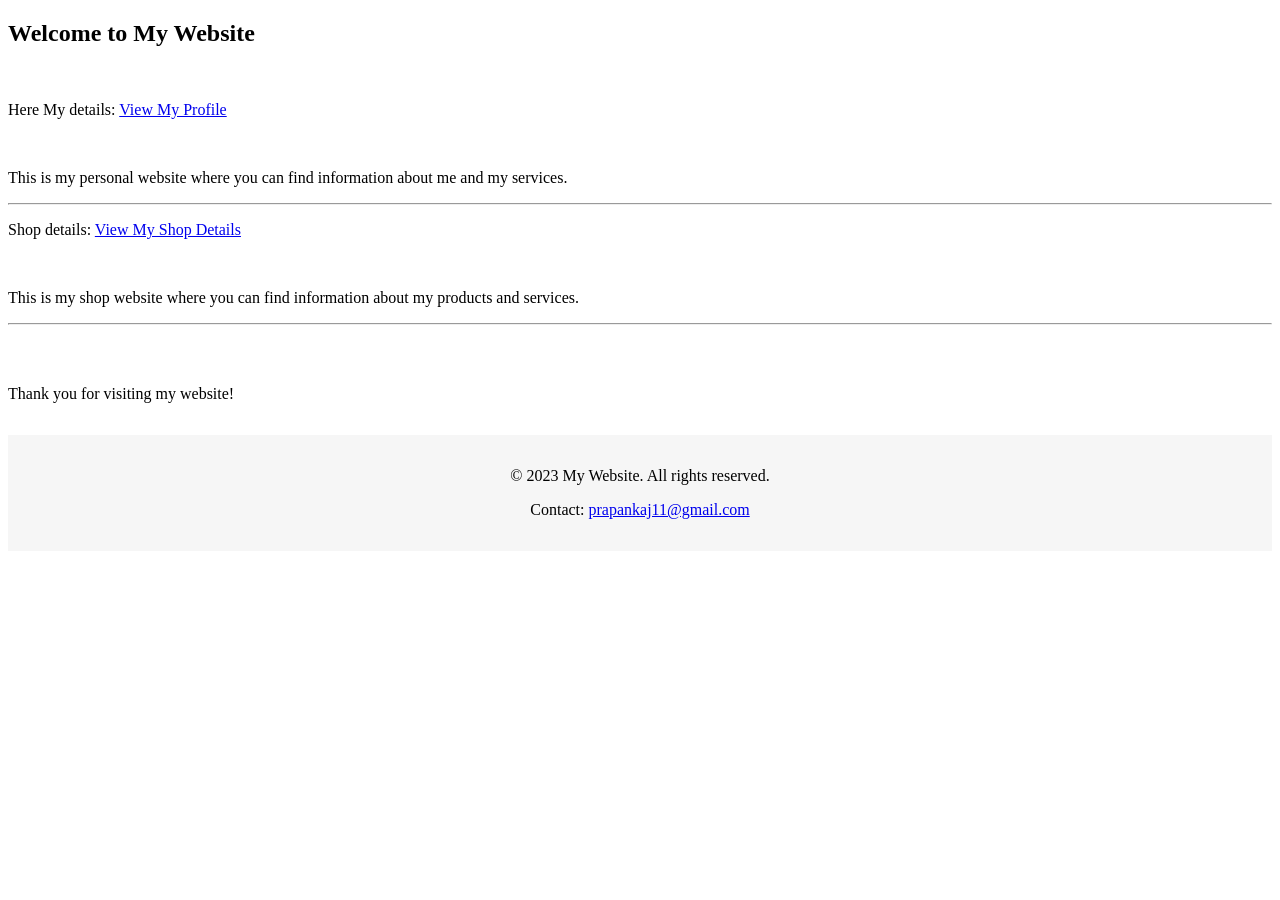
<file: index.html>
<!DOCTYPE html>
<html lang="en">
<head>
    <meta charset="UTF-8">
    <meta name="viewport" content="width=device-width, initial-scale=1.0">
    <title>Mail page</title>
</head>
<body>
    <!-- Main File content -->
    <h2>Welcome to My Website</h2>
    <br>
    <p>Here My details: <a href="profile.html" target="_main"> View My Profile</a></p>
    <br>
    <p>This is my personal website where you can find information about me and my services.</p>
    <hr>
    <p>Shop details: <a href="shop.html" target="_main">View My Shop Details</a></p>
    <br>
    <p>This is my shop website where you can find information about my products and services.</p>
    <hr>
    <br><br>
    <p>Thank you for visiting my website!</p>
    <footer style="margin-top: 2em; padding: 1em; background-color: #f1f1f19e; text-align: center;">
    <p>&copy; 2023 My Website. All rights reserved.</p>
    <p>Contact: <a href="mailto:prapankaj11@gmail.com">prapankaj11@gmail.com</a></p>
    </footer>
</body>
</html>
</file>
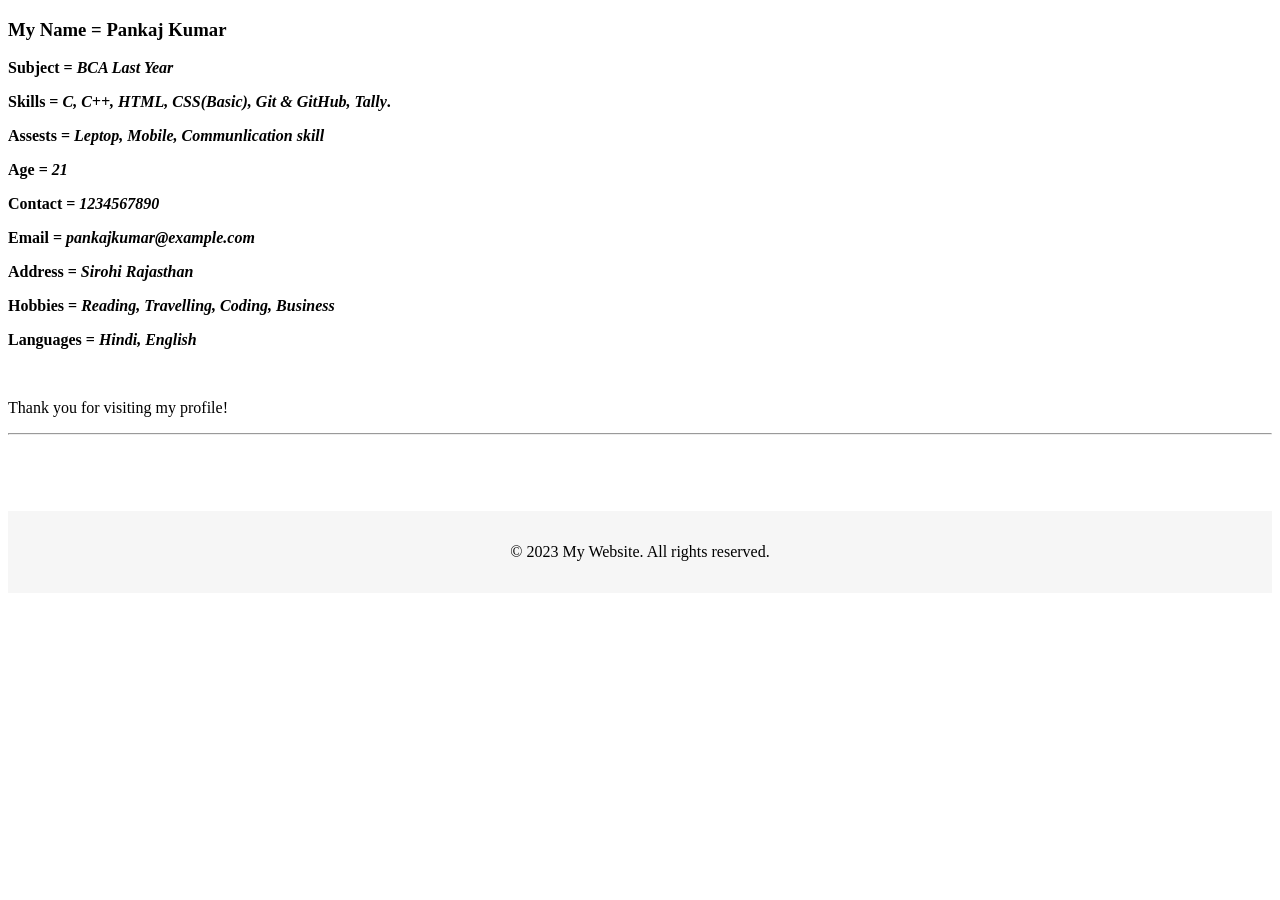
<file: profile.html>
<!DOCTYPE html>
<html lang="en">
<head>
    <meta charset="UTF-8">
    <meta name="viewport" content="width=device-width, initial-scale=1.0">
    <title>Protfolio</title>
</head>
<body>
    <!-- my profile -->
     <h3><p>My Name = <b>Pankaj Kumar </b></p></h3>
     <b>
    <p>Subject = <i>BCA Last Year</i></p>
    <p>Skills = <i>C, C++, HTML, CSS(Basic), Git & GitHub, Tally</i>.</p>
    <p>Assests = <i>Leptop, Mobile, Communlication skill</i></p>
    <p>Age = <i>21</i></p>
    <p>Contact = <i>1234567890</i></p>
    <p>Email = <i>pankajkumar@example.com</i></p>
    <p>Address = <i>Sirohi Rajasthan</i></p>
    <p>Hobbies = <i>Reading, Travelling, Coding, Business</i></p>
    <p>Languages = <i>Hindi, English</i></p>
     </b>
     <br>
     <p>Thank you for visiting my profile!</p>
     <hr>
     <br><br>
     <footer style="margin-top: 2em; padding: 1em; background-color: #f1f1f19e; text-align: center;">
        <p>&copy; 2023 My Website. All rights reserved.</p>
     </footer>
</body> 
</html>
</file>
